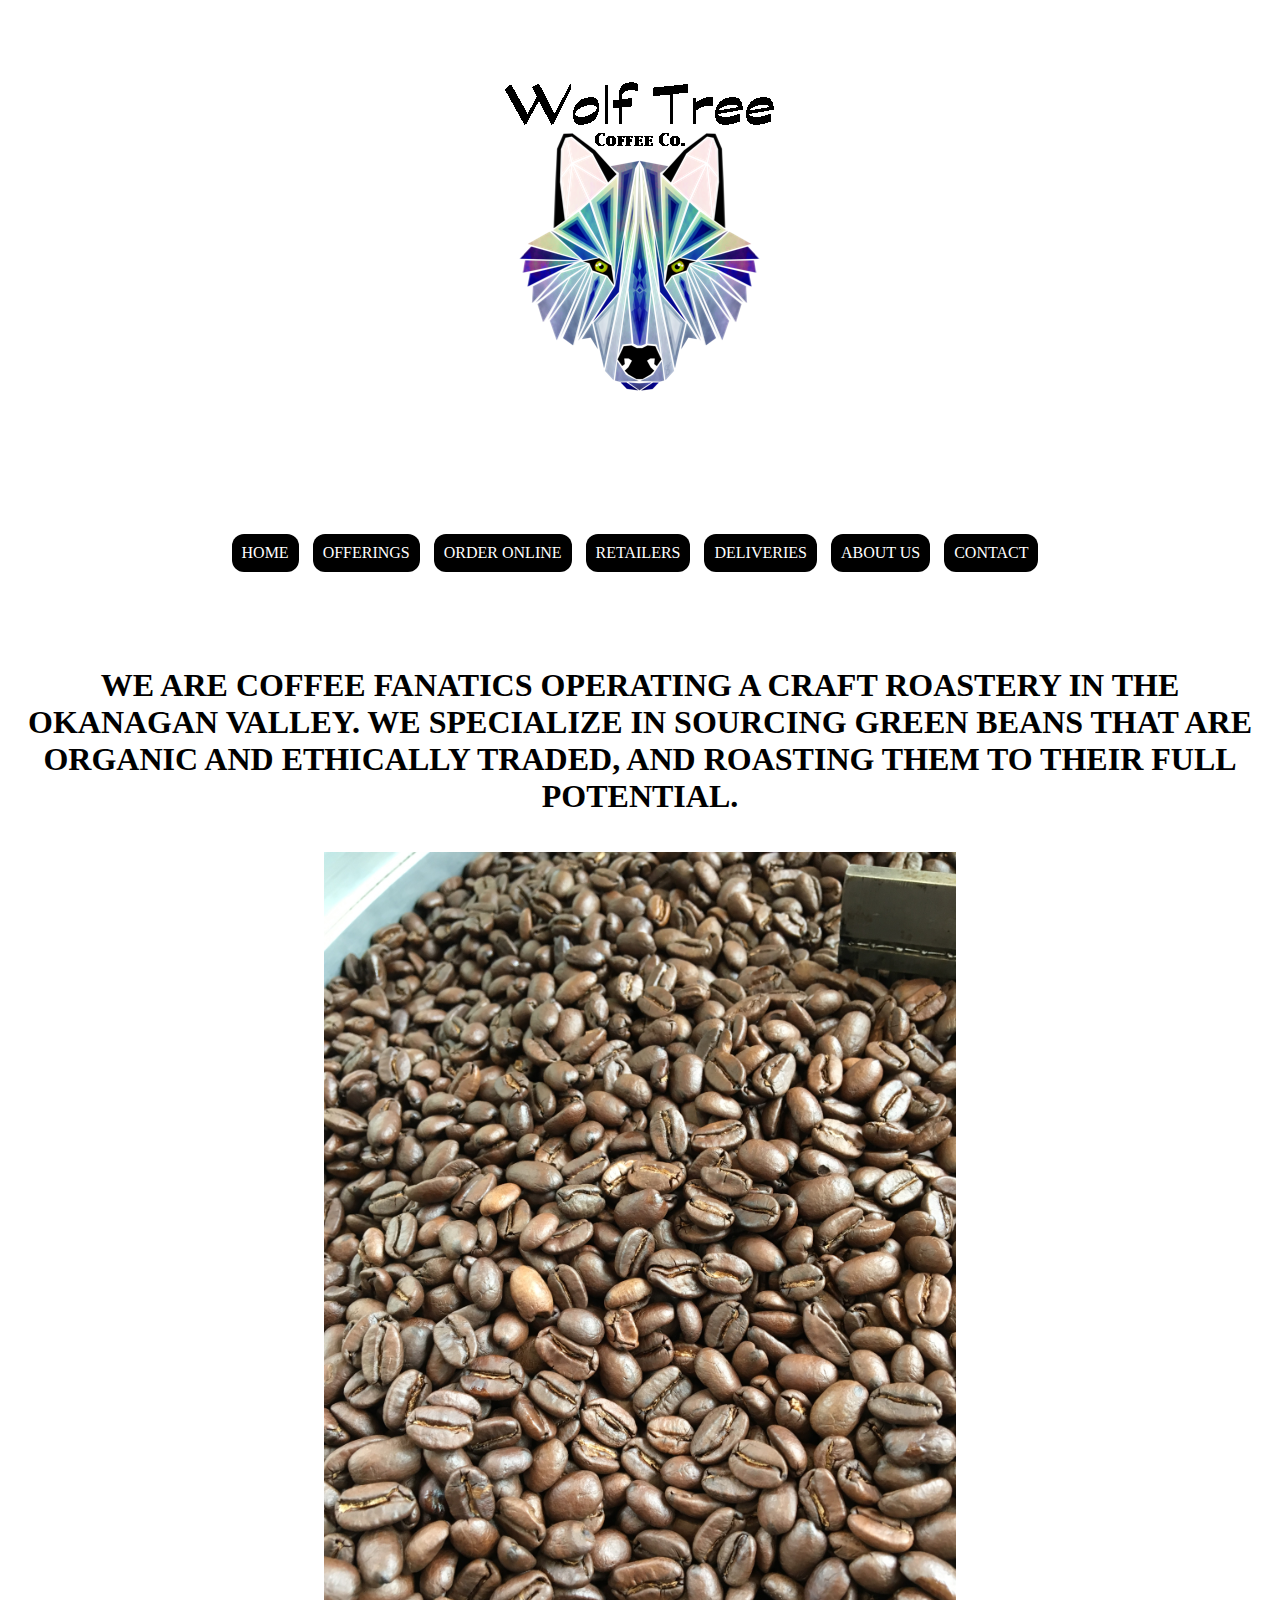
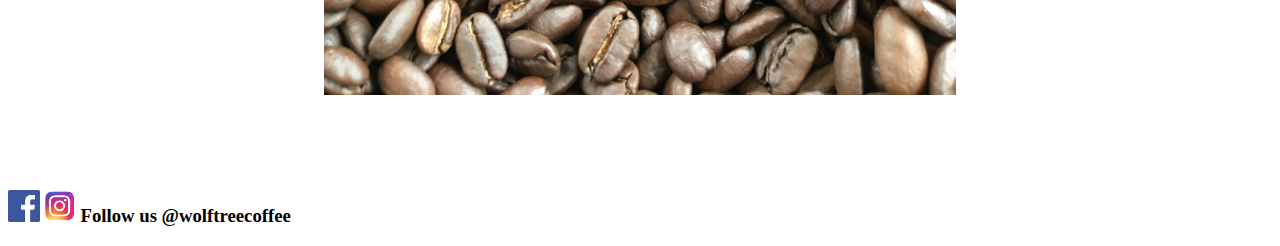
<file: index.html>
<!DOCTYPEhtml>
<html>
  <head>
    <title> Wolf Tree Coffee Co. | Home</title>
    <link href="style.css" type="text/css" rel="stylesheet">
  </head>
  <body>
      <h1><img src="./logo.png"></h1>
<div class="container">
      <a href="./index.html" class="button">Home</a>
      <a href="./offerings.html" class="button">Offerings</a>
      <a href="./OrderOnline.html" class="button">Order Online</a>
      <a href="./retailers.html" class="button">Retailers</a>
      <a href="./deliveries.html" class="button">Deliveries</a>
      <a href="./aboutus.html" class="button">About Us</a>
      <a href="./contact.html" class="button">Contact</a>
</div>
<h1>
  <br>
  <br>
We are coffee fanatics operating a craft roastery in the Okanagan Valley. We specialize in sourcing green beans that are organic and ethically traded, and roasting them to their full potential.
<br>
<br>
<img src="./IMG_8124.JPG" alt="freshly roasted coffee" class="center">
<br>
<br>
  </h1>


  </body>
  <footer>
    <span>
      <h3>
      <a href="https://www.facebook.com/wolftreecoffee/" target="_blank"><img src="./480px-Facebook_logo_(square).png" alt="Facebook" class="small-left"></a>
      <a href="https://www.instagram.com/wolftreecoffee/" target="_blank"><img src="instagram.jpg" alt="Instagram" class="small-left"></a>
      Follow us @wolftreecoffee</h3>
    </span>
  </footer>
</html>
</file>
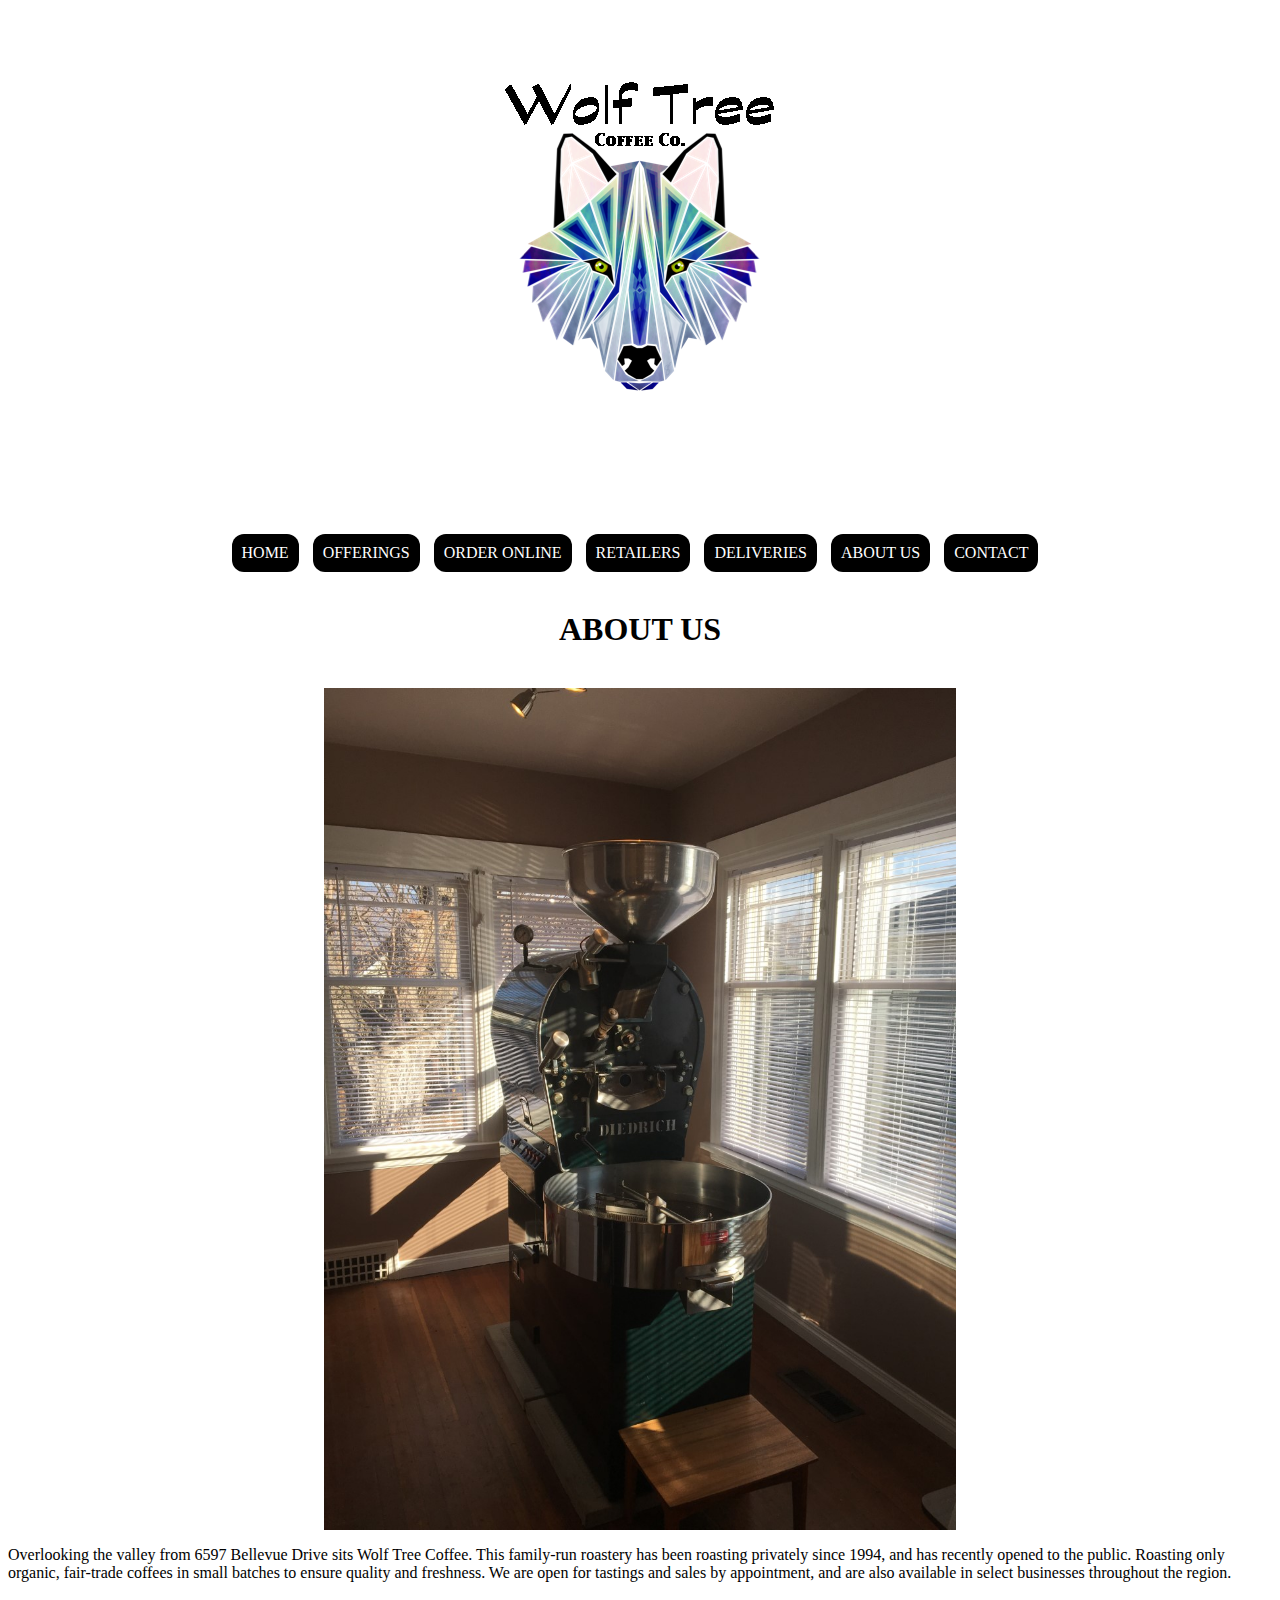
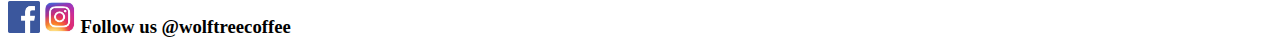
<file: aboutus.html>
<!DOCTYPEhtml>
<html>
  <head>
    <title> Wolf Tree Coffee Co. | About Us</title>
    <link href="style.css" type="text/css" rel="stylesheet">
  </head>
  <body>
      <h1><img src="./logo.png"></h1>
      <div class="container">
            <a href="./index.html" class="button">Home</a>
            <a href="./offerings.html" class="button">Offerings</a>
            <a href="./OrderOnline.html" class="button">Order Online</a>
            <a href="./retailers.html" class="button">Retailers</a>
            <a href="./deliveries.html" class="button">Deliveries</a>
            <a href="./aboutus.html" class="button">About Us</a>
            <a href="./contact.html" class="button">Contact</a>
      </div>
      <br>
      <h1>About us</h1>
      <br>
      <img src="./roastery.jpg" alt="Diedrich IR-7 Coffee Roaster" class="center">
      <p>Overlooking the valley from 6597 Bellevue Drive sits Wolf Tree Coffee. This family-run roastery has been roasting privately since 1994, and has recently opened to the public. Roasting only organic, fair-trade coffees in small batches to ensure quality and freshness. We are open for tastings and sales by appointment, and are also available in select businesses throughout the region.</p>


  </body>
  <footer>
    <span>
      <h3>
      <a href="https://www.facebook.com/wolftreecoffee/" target="_blank"><img src="./480px-Facebook_logo_(square).png" alt="Facebook" class="small-left"></a>
      <a href="https://www.instagram.com/wolftreecoffee/" target="_blank"><img src="instagram.jpg" alt="Instagram" class="small-left"></a>
      Follow us @wolftreecoffee</h3>
    </span>
  </footer>
</html>
</file>
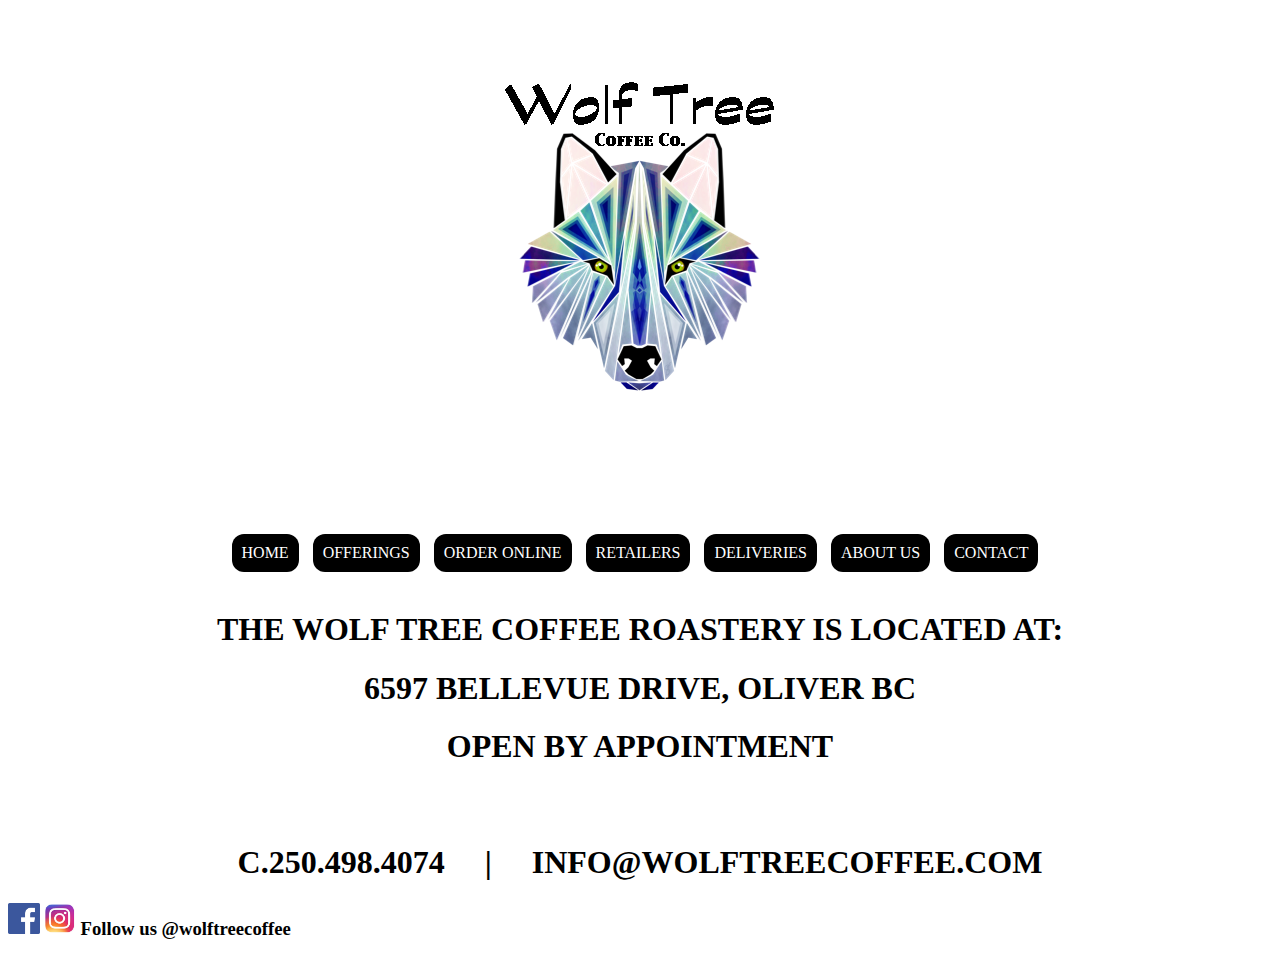
<file: contact.html>
<!DOCTYPEhtml>
<html>
  <head>
    <title> Wolf Tree Coffee Co. | Contact Us</title>
    <link href="style.css" type="text/css" rel="stylesheet">
  </head>
  <body>
      <h1><img src="./logo.png"></h1>
      <div class="container">
            <a href="./index.html" class="button">Home</a>
            <a href="./offerings.html" class="button">Offerings</a>
            <a href="./OrderOnline.html" class="button">Order Online</a>
            <a href="./retailers.html" class="button">Retailers</a>
            <a href="./deliveries.html" class="button">Deliveries</a>
            <a href="./aboutus.html" class="button">About Us</a>
            <a href="./contact.html" class="button">Contact</a>
      </div>
      <br>
<h1>The Wolf Tree Coffee Roastery is located at:</h1>
<h1>6597 Bellevue Drive, Oliver BC</h1>
<h1>Open by appointment</h1>
<br>
<br>
<h1><a href="tel:+1-250-498-4074">c.250.498.4074</a> &nbsp &nbsp | &nbsp &nbsp <a HREF="mailto:info@wolftreecoffee.com">info@wolftreecoffee.com </a></h1>

  </body>
  <footer>
    <span>
      <h3>
      <a href="https://www.facebook.com/wolftreecoffee/" target="_blank"><img src="./480px-Facebook_logo_(square).png" alt="Facebook" class="small-left"></a>
      <a href="https://www.instagram.com/wolftreecoffee/" target="_blank"><img src="instagram.jpg" alt="Instagram" class="small-left"></a>
      Follow us @wolftreecoffee</h3>
    </span>
  </footer>
</html>
</file>
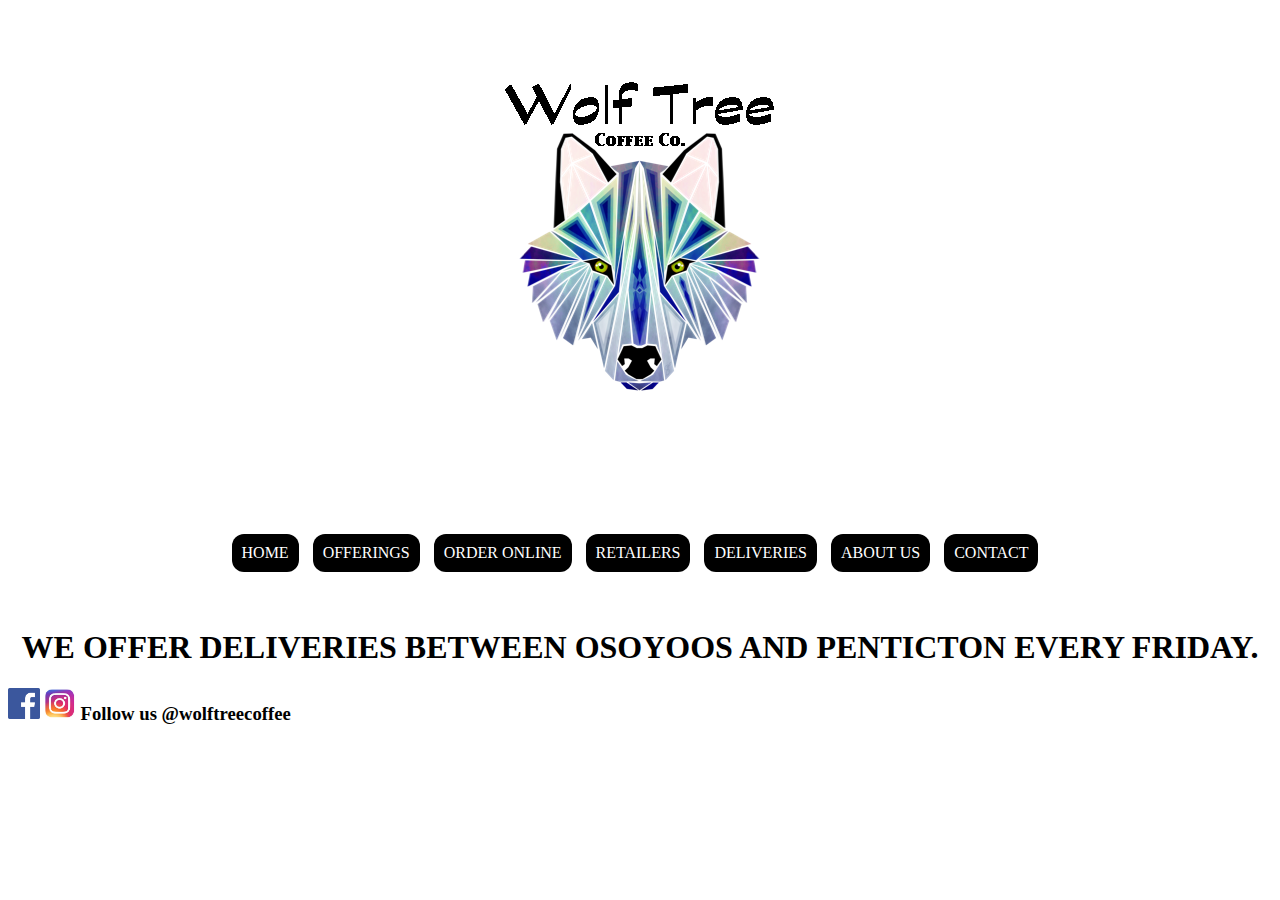
<file: deliveries.html>
<!DOCTYPEhtml>
<html>
  <head>
    <title> Wolf Tree Coffee Co. | Contact Us</title>
    <link href="style.css" type="text/css" rel="stylesheet">
  </head>
  <body>
      <h1><img src="./logo.png"></h1>
      <div class="container">
            <a href="./index.html" class="button">Home</a>
            <a href="./offerings.html" class="button">Offerings</a>
            <a href="./OrderOnline.html" class="button">Order Online</a>
            <a href="./retailers.html" class="button">Retailers</a>
            <a href="./deliveries.html" class="button">Deliveries</a>
            <a href="./aboutus.html" class="button">About Us</a>
            <a href="./contact.html" class="button">Contact</a>
      </div>
      <br>
      <br>
<h1>We offer deliveries between Osoyoos and Penticton every Friday.</h1>
  </body>
  <footer>
    <span>
      <h3>
      <a href="https://www.facebook.com/wolftreecoffee/" target="_blank"><img src="./480px-Facebook_logo_(square).png" alt="Facebook" class="small-left"></a>
      <a href="https://www.instagram.com/wolftreecoffee/" target="_blank"><img src="instagram.jpg" alt="Instagram" class="small-left"></a>
      Follow us @wolftreecoffee</h3>
    </span>
  </footer>
</html>
</file>
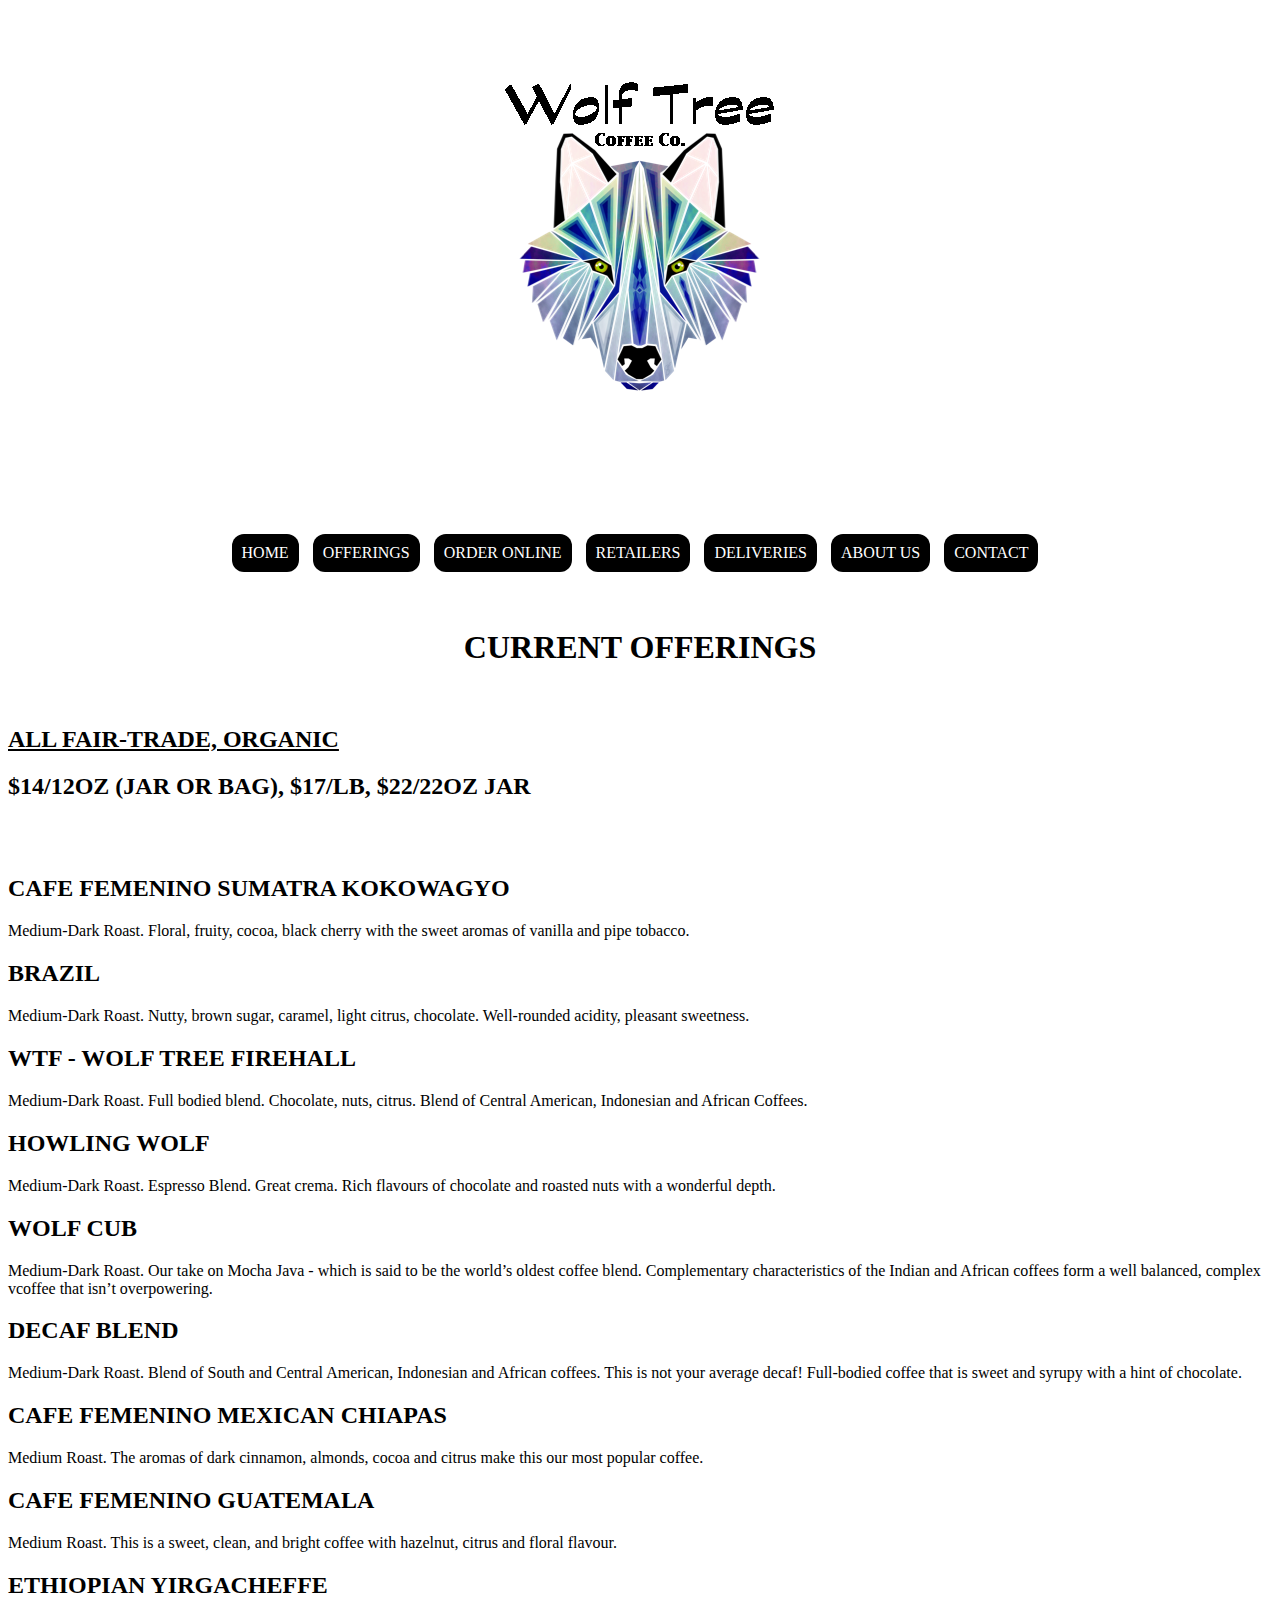
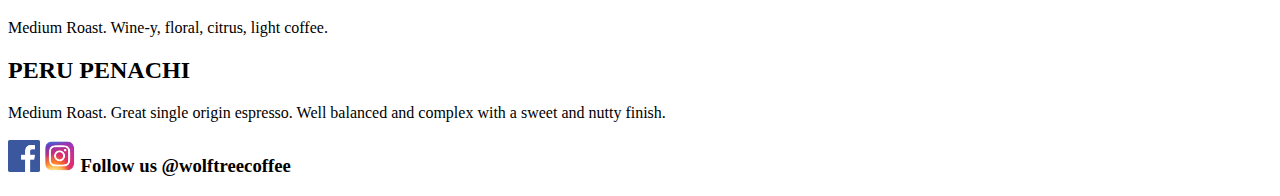
<file: offerings.html>
<!DOCTYPEhtml>
<html>
  <head>
    <title> Wolf Tree Coffee Co. | Offerings</title>
    <link href="style.css" type="text/css" rel="stylesheet">
  </head>
  <body>
      <h1><img src="./logo.png"></h1>
     <div class="container">
            <a href="./index.html" class="button">Home</a>
            <a href="./offerings.html" class="button">Offerings</a>
            <a href="./OrderOnline.html" class="button">Order Online</a>
            <a href="./retailers.html" class="button">Retailers</a>
            <a href="./deliveries.html" class="button">Deliveries</a>
            <a href="./aboutus.html" class="button">About Us</a>
            <a href="./contact.html" class="button">Contact</a>
      </div>
      <br>
      <br>
<h1> Current Offerings </h1>
      <br>
<h2 class="under_line"> All Fair-Trade, Organic </h2>
<h2> $14/12oz (jar or bag), $17/lb, $22/22oz jar </h2>
<br>
<br>
<h2>Cafe Femenino Sumatra Kokowagyo </h2>
<p>Medium-Dark Roast. Floral, fruity, cocoa, black cherry with the sweet aromas of vanilla and pipe tobacco. </p>
<h2>Brazil  </h2>
<p>Medium-Dark Roast. Nutty, brown sugar, caramel, light citrus, chocolate. Well-rounded acidity, pleasant sweetness. </p>
<h2>WTF - Wolf Tree Firehall</h2>
<p>Medium-Dark Roast. Full bodied blend. Chocolate, nuts, citrus. Blend of Central American, Indonesian and African Coffees. </p>
<h2>Howling Wolf</h2>
<p>Medium-Dark Roast. Espresso Blend. Great crema. Rich flavours of chocolate and roasted nuts with a wonderful depth. </p>
<h2>Wolf Cub</h2>
<p>Medium-Dark Roast. Our take on Mocha Java - which is said to be the world’s oldest coffee blend. Complementary characteristics of the Indian and African coffees form a well balanced, complex vcoffee that isn’t overpowering.  </p>
<h2>Decaf Blend</h2>
<p>Medium-Dark Roast. Blend of South and Central American, Indonesian and African coffees. This is not your average decaf! Full-bodied coffee that is sweet and syrupy with a hint of chocolate. </p>
<h2>Cafe Femenino Mexican Chiapas</h2>
<p>Medium Roast. The aromas of dark cinnamon, almonds, cocoa and citrus make this our most popular coffee. </p>
<h2>Cafe Femenino Guatemala</h2>
<p>Medium Roast. This is a sweet, clean, and bright coffee with hazelnut, citrus and floral flavour. </p>
<h2>Ethiopian Yirgacheffe</h2>
<p>Medium Roast. Wine-y, floral, citrus, light coffee. </p>
<h2>Peru Penachi</h2>
<p>Medium Roast. Great single origin espresso. Well balanced and complex with a sweet and nutty finish. </p>

  </body>
  <footer>
    <span>
      <h3>
      <a href="https://www.facebook.com/wolftreecoffee/" target="_blank"><img src="./480px-Facebook_logo_(square).png" alt="Facebook" class="small-left"></a>
      <a href="https://www.instagram.com/wolftreecoffee/" target="_blank"><img src="instagram.jpg" alt="Instagram" class="small-left"></a>
      Follow us @wolftreecoffee</h3>
    </span>
  </footer>
</html>
</file>
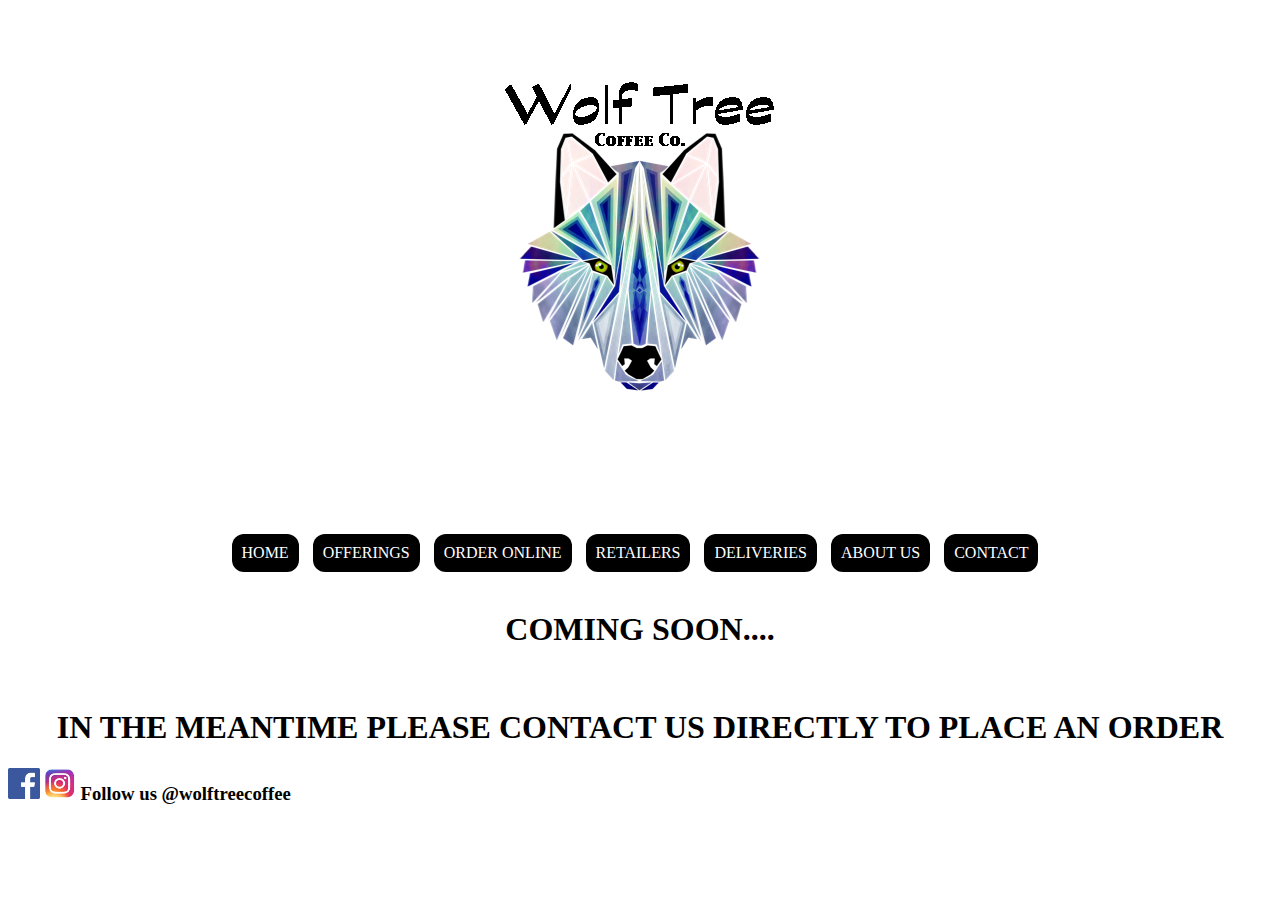
<file: OrderOnline.html>
<!DOCTYPEhtml>
<html>
  <head>
    <title> Wolf Tree Coffee Co. | Order Online</title>
    <link href="style.css" type="text/css" rel="stylesheet">
  </head>
  <body>
      <h1><img src="./logo.png"></h1>
      <div class="container">
            <a href="./index.html" class="button">Home</a>
            <a href="./offerings.html" class="button">Offerings</a>
            <a href="./OrderOnline.html" class="button">Order Online</a>
            <a href="./retailers.html" class="button">Retailers</a>
            <a href="./deliveries.html" class="button">Deliveries</a>
            <a href="./aboutus.html" class="button">About Us</a>
            <a href="./contact.html" class="button">Contact</a>
      </div>
      <br>
      <h1>Coming soon....</h1>
      <br>
      <h1>In the meantime please contact us directly to place an order</h1>


    </body>
    <footer>
      <span>
        <h3>
        <a href="https://www.facebook.com/wolftreecoffee/" target="_blank"><img src="./480px-Facebook_logo_(square).png" alt="Facebook" class="small-left"></a>
        <a href="https://www.instagram.com/wolftreecoffee/" target="_blank"><img src="instagram.jpg" alt="Instagram" class="small-left"></a>
        Follow us @wolftreecoffee</h3>
      </span>
    </footer>
    </html>
</file>
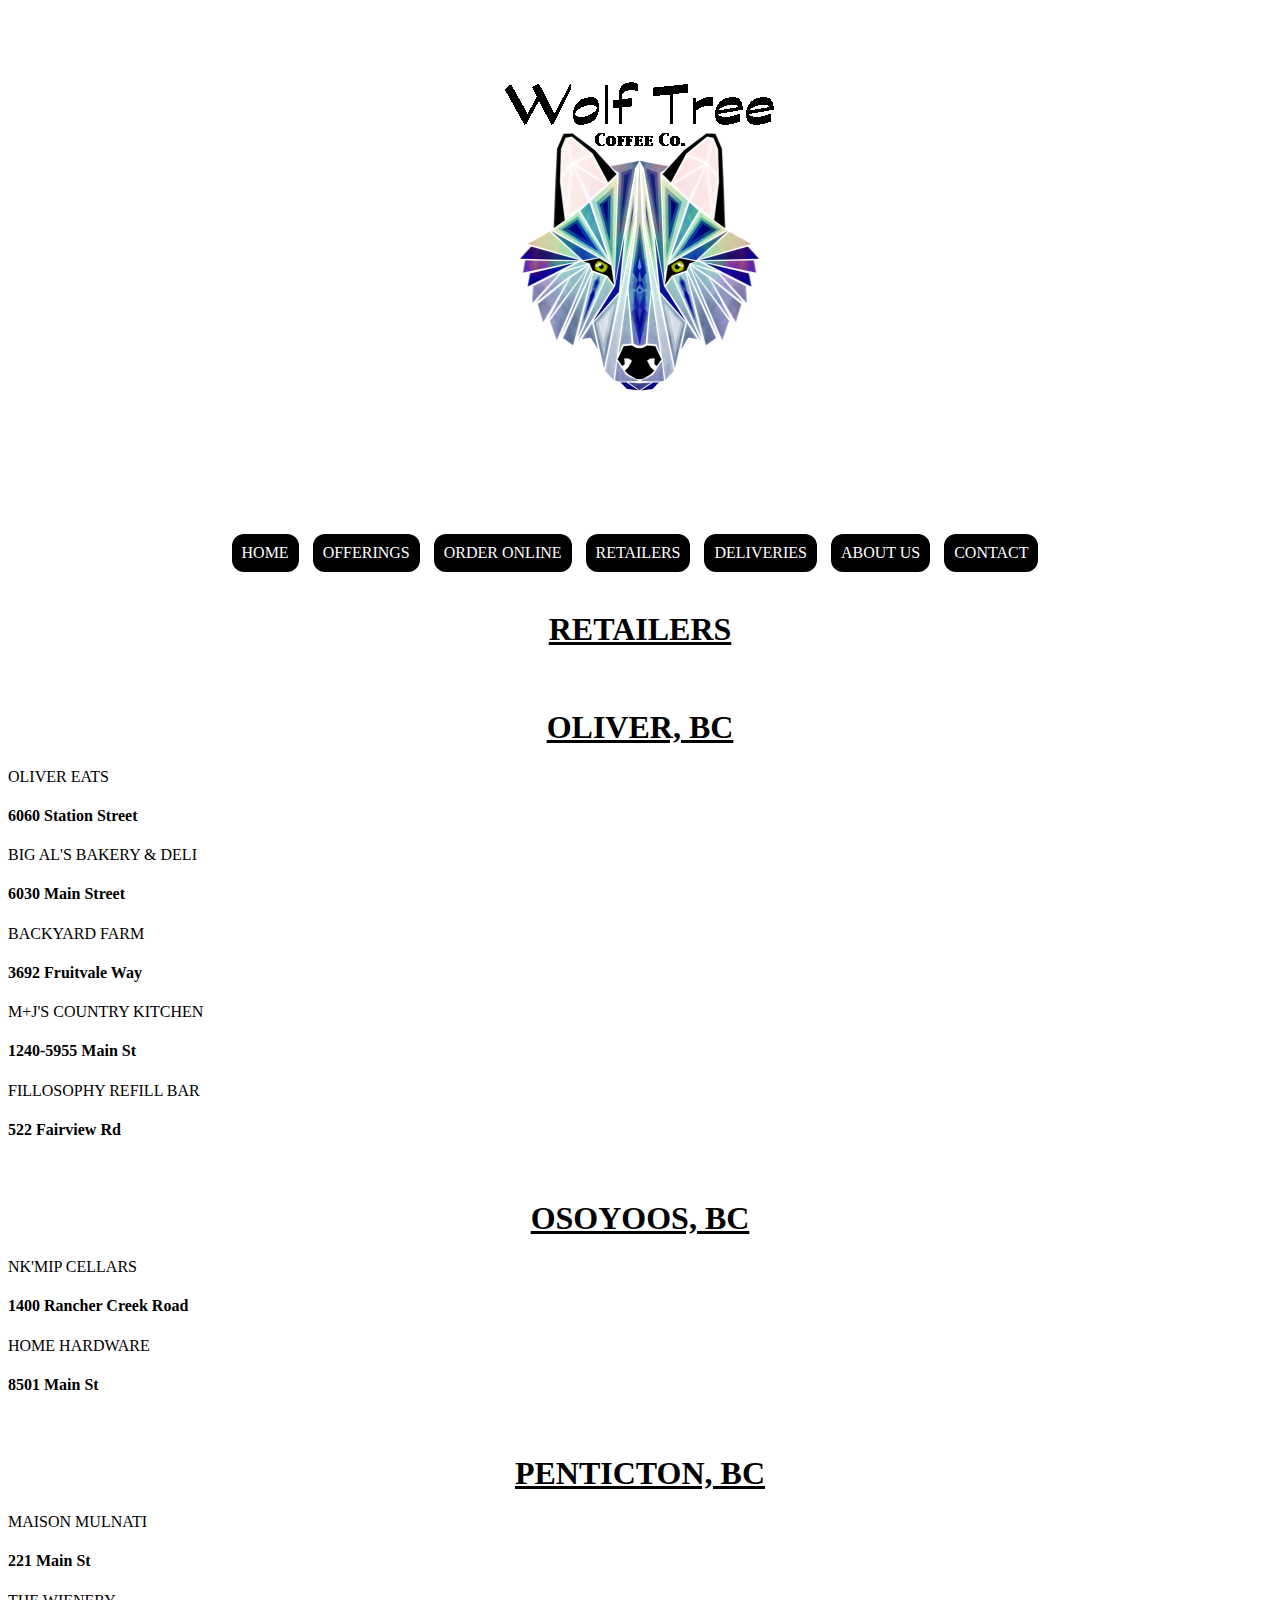
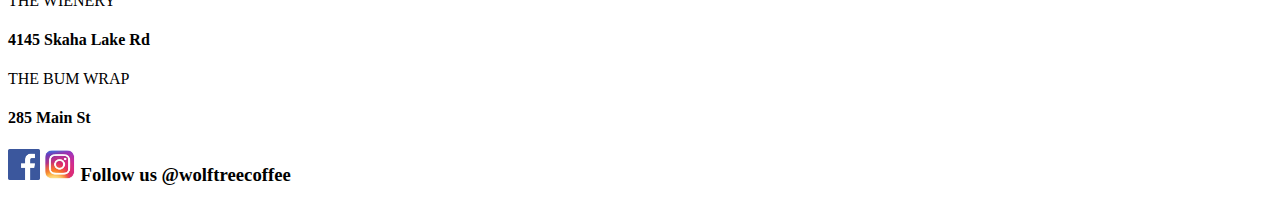
<file: retailers.html>
<!DOCTYPEhtml>
<html>
  <head>
    <title> Wolf Tree Coffee Co. | Retailers</title>
    <link href="style.css" type="text/css" rel="stylesheet">
  </head>
  <body>
      <h1><img src="./logo.png"></h1>
      <div class="container">
            <a href="./index.html" class="button">Home</a>
            <a href="./offerings.html" class="button">Offerings</a>
            <a href="./OrderOnline.html" class="button">Order Online</a>
            <a href="./retailers.html" class="button">Retailers</a>
            <a href="./deliveries.html" class="button">Deliveries</a>
            <a href="./aboutus.html" class="button">About Us</a>
            <a href="./contact.html" class="button">Contact</a>
      </div>
      <br>

      <h1 class="ret">Retailers</h1>
<br>
      <h1 class="ret">Oliver, BC</h1>
        <a href="https://olivereats.com" target="_blank">Oliver Eats</a>
        <h4>6060 Station Street</h4>
        <a href="https://www.bigalsbakery.com" target="_blank">Big Al's Bakery & Deli</a>
        <h4>6030 Main Street</h4>
        <a href="http://backyard-farm.ca" target="_blank">Backyard Farm</a>
        <h4>3692 Fruitvale Way</h4>
        <a href="http://www.mjcountrykitchen.com" target="_blank">M+J's Country Kitchen</a>
        <h4>1240-5955 Main St</h4>
        <a href="https://www.fillosophyrefillbar.com" target="_blank">Fillosophy Refill Bar</a>
        <h4>522 Fairview Rd</h4>
        <br>
      <h1 class="ret">Osoyoos, BC</h1>
       <a href="http://www.nkmipcellars.com/About-Us" target="_blank">NK'MIP Cellars</a>
       <h4>1400 Rancher Creek Road</h4>
       <a href="https://osoyooshomehardware.ca/" target="_blank">Home Hardware</a>
       <h4>8501 Main St</h4>
       <br>
      <h1 class="ret">Penticton, BC</h1>
       <a href="https://www.maison-mulnati.com" target="_blank">Maison Mulnati</a>
       <h4>221 Main St</h4>
       <a href="https://www.thewienery.ca" target="_blank">The Wienery</a>
       <h4>4145 Skaha Lake Rd</h4>
       <a href="https://www.thebumwrap.com" target="_blank">The Bum Wrap</a>
       <h4>285 Main St</h4>


  </body>
  <footer>
    <span>
      <h3>
      <a href="https://www.facebook.com/wolftreecoffee/" target="_blank"><img src="./480px-Facebook_logo_(square).png" alt="Facebook" class="small-left"></a>
      <a href="https://www.instagram.com/wolftreecoffee/" target="_blank"><img src="instagram.jpg" alt="Instagram" class="small-left"></a>
      Follow us @wolftreecoffee</h3>
    </span>
  </footer>
</html>
</file>
<file: style.css>
h1 {
  text-align: center;
  text-transform: uppercase;
  color: black;
  font: Verdana;

}

h2 {
  font: Verdana;
  text-transform: uppercase;
}
h6{
  text-align: center;
  font:Verdana;
  color: white;
  font-size: 16px;
}

a {
  font: Verdana;
  color: black;
  text-decoration: none;
  text-transform: uppercase;
}
h1.ret {
 text-decoration: underline;
}

a:hover {
  text-decoration: underline;
  cursor: pointer;
}

a.button,div.container{

}

div {
  text-align: center;
}
 img {
   display: inline-block;
   text-align: center
 }

 p {
   font: Verdana;
   color: black;
 }

h2.under_line {
  text-decoration: underline;
}

 .center {
   display:block;
   margin-left: auto;
   margin-right: auto;
   width: 50%
 }

 .small-left {
  display:inline-block;
  margin-left: auto;
  margin-right: auto;
  width:2.5%
}

a.button {
 background-color: black;
 border-radius:12px;
 color:#fff;
 margin-right:10px;
 padding:10px 10px;
 display: inline-block;
 text-align:center;
}

#offerings {
  background-color: blue;
  border-radius: 12px;
  color: white;
  padding: 15px 32px;
  text-align: center;
  text-decoration: none;
  display: inline-block;
  font-size: 16px;
  text-transform: uppercase;

}
</file>
